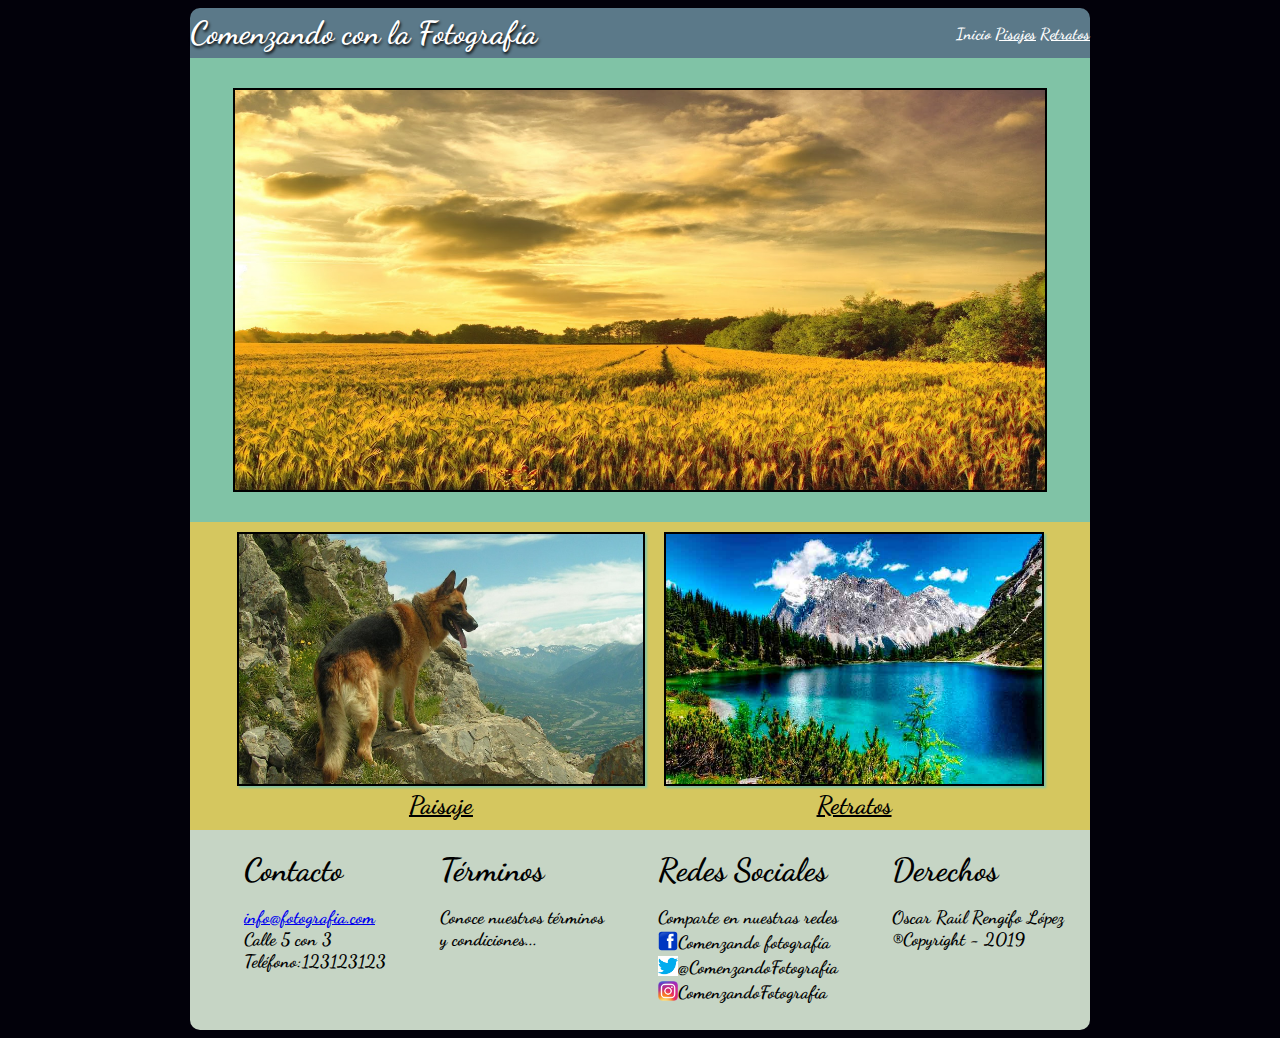
<file: INDEX.HTML>
<!DOCTYPE html>
<html lang="en" dir="ltr">
  <head>
    <meta charset="utf-8">
    <meta name="viewport" content="initial-scale=1.0, width=device,user-scalable=no">
    <link rel="stylesheet" href="CSS/ESTILOS.CSS">
    <link href="https://fonts.googleapis.com/css?family=Dancing+Script" rel="stylesheet">
    <title>Index</title>
  </head>
  <body>
    <div id="Contenido">

      <header>
        <nav id="Titulo">
          <h1>Comenzando con la Fotografía</h1>
        </nav>

        <nav id="Enlaces">
        <a class="Subrayado_1" href="#">Inicio</a>
        <a href="PAISAJE.html">Pisajes</a>
        <a href="RETRATO.html">Retratos</a>
      </nav>
      </header>

        <div id="Arriba">
          <img src="IMG/IMAGEN_1.jpg" height="400px">
        </div>

        <div id="Abajo">
          <div class="img_izq">
            <img id="IMG_IZQ" src="IMG/IMAGEN_2.jpg" height="250px">
           <p>Paisaje</p>
          </div>
          <div class="img_der">
            <img id="IMG_DER" src="IMG/IMAGEN_3.jpg" height="250px">
            <p>Retratos</p>
          </div>
        </div>

      <footer>
        <div class="Pie">
          <h1>Contacto</h1>
          <p><a href="info@fotografia.com">info@fotografia.com</a><br/> Calle 5 con 3<br/> Teléfono:123123123<br/></p>
        </div>
        <div class="Pie">
          <h1>Términos</h1>
          <p>Conoce nuestros términos <br/>y condiciones...</p>
        </div>
        <div class="Pie">
          <h1>Redes Sociales</h1>
            <p>Comparte en nuestras redes<br/> <img class="Sub_logos" src="IMG/facebook.svg" alt="facebook">Comenzando fotografía<br/> <img class="Sub_logos" src="IMG/twiiter.jpg" alt="twiiter">@ComenzandoFotografia<br/> <img class="Sub_logos" src="IMG/Instagram.png" alt="Instagram">ComenzandoFotografia</p>
          </div>
        <div class="Pie">
          <h1>Derechos</h1>
            <p>Oscar Raúl Rengifo López <br/>®Copyright - 2019</p>
          </div>
      </footer>

    </div>
  </body>
</html>
</file>
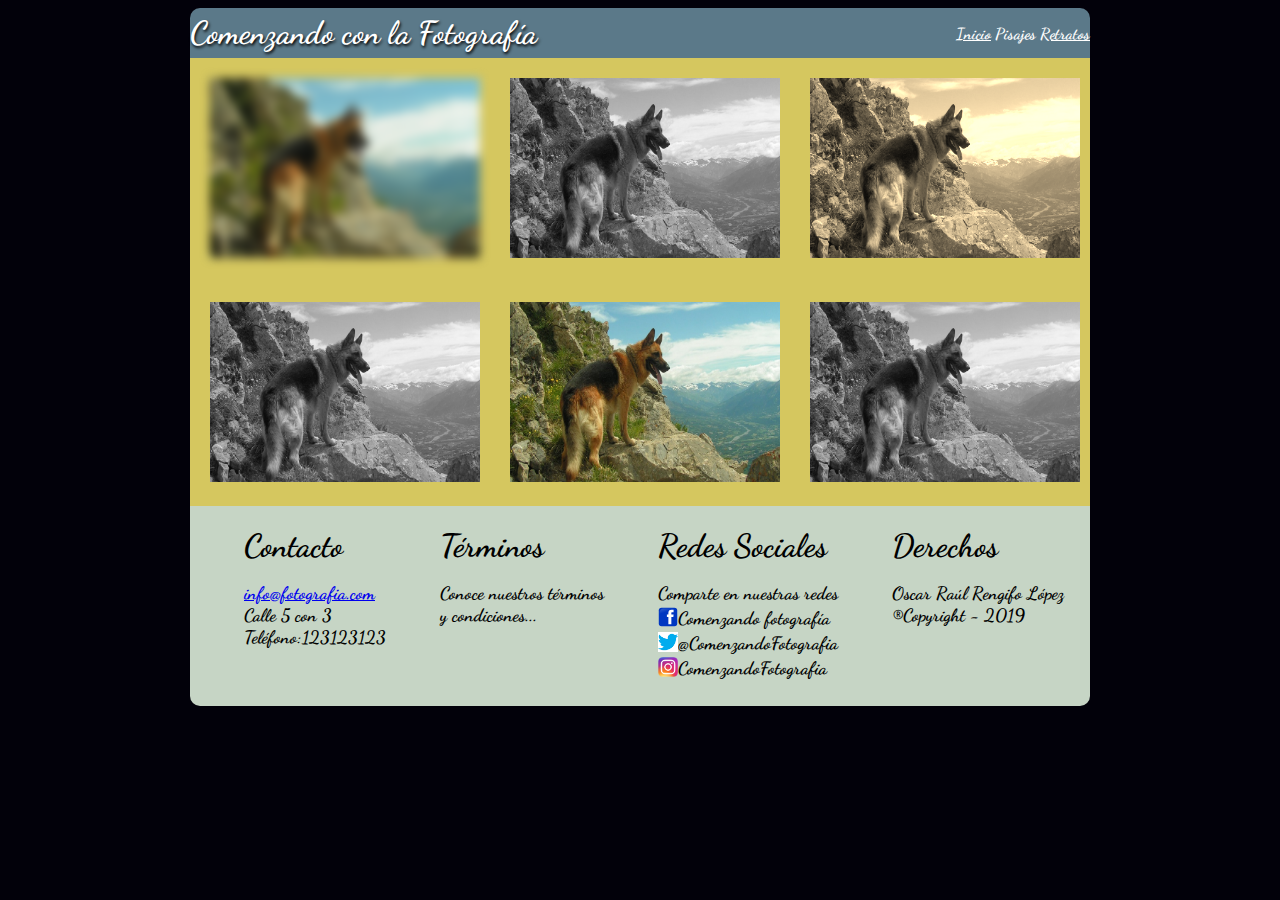
<file: PAISAJE.HTML>
<!DOCTYPE html>
<html lang="en" dir="ltr">
  <head>
    <meta charset="utf-8">
    <meta name="viewport" content="initial-scale=1.0, width=device,user-scalable=no">
    <link rel="stylesheet" href="CSS/ESTILOS.CSS">
    <link href="https://fonts.googleapis.com/css?family=Dancing+Script" rel="stylesheet">
    <title>Paisajes</title>
  </head>
  <body>
    <div id="Contenido">

      <header>
        <nav id="Titulo">
          <h1>Comenzando con la Fotografía</h1>
        </nav>

        <nav id="Enlaces_Paisaje">
          <a href="INDEX.html">Inicio</a>
          <a class="Subrayado_2" href="#">Pisajes</a>
          <a href="RETRATO.html">Retratos</a>
        </nav>

      </header>

      <div id="Abajo_Paisaje">
        <div class="img_Pa_1">
          <img id="PA_1" src="IMG/IMAGEN_2.jpg" height="180px">
        </div>
        <div class="img_Pa_2">
          <img id="PA_2" src="IMG/IMAGEN_2.jpg" height="180px">
        </div>
        <div class="img_Pa_3">
          <img id="PA_3" src="IMG/IMAGEN_2.jpg" height="180px">
        </div>
        <div class="img_Pa_4">
          <img id="PA_4" src="IMG/IMAGEN_2.jpg" height="180px">
        </div>
        <div class="img_Pa_5">
          <img id="PA_5" src="IMG/IMAGEN_2.jpg" height="180px">
        </div>
        <div class="img_Pa_6">
          <img id="PA_6" src="IMG/IMAGEN_2.jpg" height="180px">
        </div>
      </div>

      <footer>
        <div class="Pie">
          <h1>Contacto</h1>
          <p><a href="info@fotografia.com">info@fotografia.com</a><br/> Calle 5 con 3<br/> Teléfono:123123123<br/></p>
        </div>
        <div class="Pie">
          <h1>Términos</h1>
          <p>Conoce nuestros términos <br/>y condiciones...</p>
        </div>
        <div class="Pie">
          <h1>Redes Sociales</h1>
            <p>Comparte en nuestras redes<br/> <img class="Sub_logos" src="IMG/facebook.svg" alt="facebook">Comenzando fotografía<br/> <img class="Sub_logos" src="IMG/twiiter.jpg" alt="twiiter">@ComenzandoFotografia<br/> <img class="Sub_logos" src="IMG/Instagram.png" alt="Instagram">ComenzandoFotografia</p>
          </div>
        <div class="Pie">
          <h1>Derechos</h1>
            <p>Oscar Raúl Rengifo López <br/>®Copyright - 2019</p>
          </div>
      </footer>



    </div>
  </body>
</html>
</file>
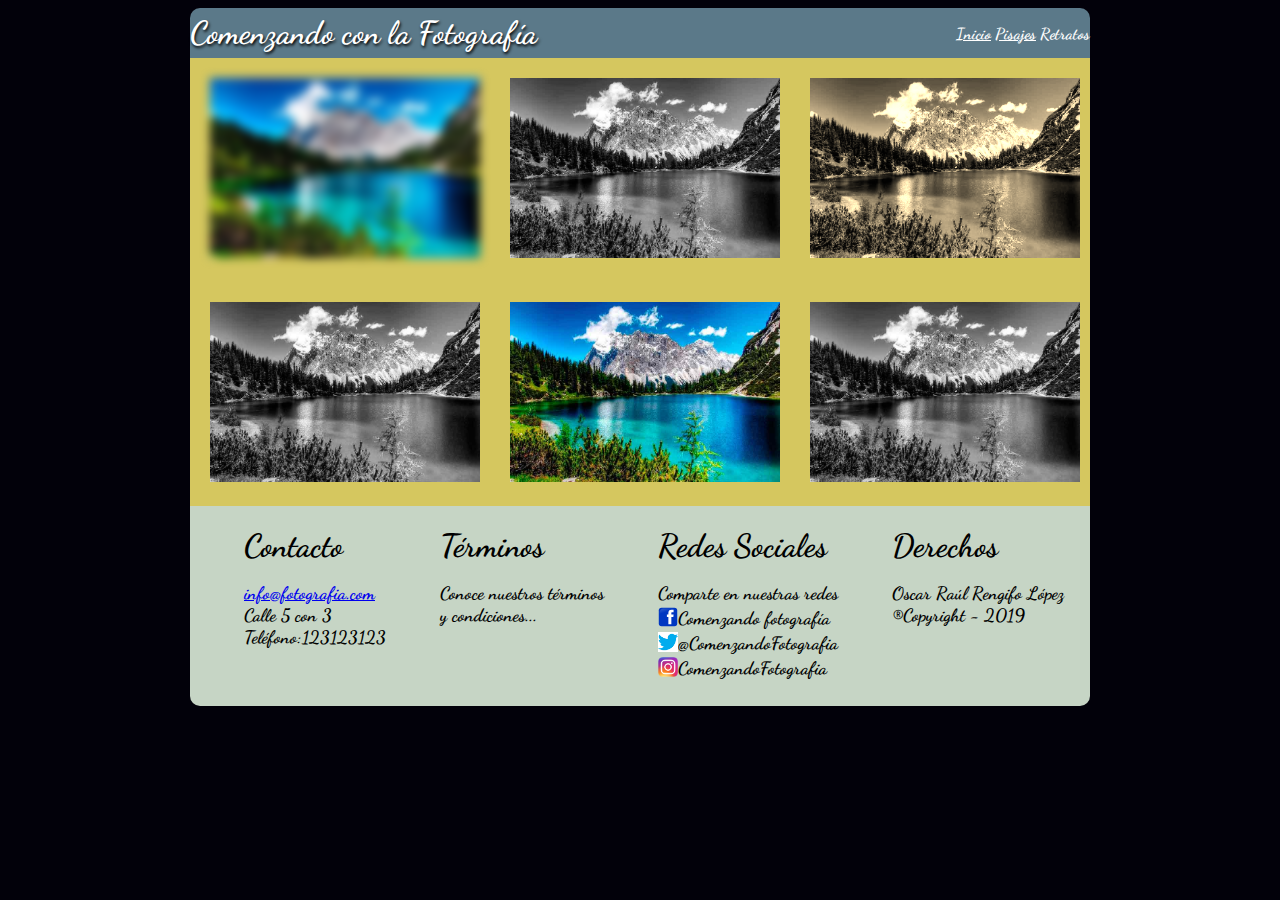
<file: RETRATO.HTML>
<!DOCTYPE html>
<html lang="en" dir="ltr">
  <head>
    <meta charset="utf-8">
    <meta name="viewport" content="initial-scale=1.0, width=device,user-scalable=no">
    <link rel="stylesheet" href="CSS/ESTILOS.CSS">
    <link href="https://fonts.googleapis.com/css?family=Dancing+Script" rel="stylesheet">
    <title>Retratos</title>
  </head>
  <body>
    <div id="Contenido">

      <header>
        <nav id="Titulo">
          <h1>Comenzando con la Fotografía</h1>
        </nav>

        <nav id="Enlaces_Retrato">
          <a href="INDEX.html">Inicio</a>
          <a href="PAISAJE.html">Pisajes</a>
          <a class="Subrayado_3" href="#">Retratos</a>
        </nav>

        </header>

      <div id="Abajo_Paisaje">
          <div class="img_Pa_1">
            <img id="PA_1" src="IMG/IMAGEN_3.jpg" height="180px">
          </div>
          <div class="img_Pa_2">
            <img id="PA_2" src="IMG/IMAGEN_3.jpg" height="180px">
          </div>
          <div class="img_Pa_3">
            <img id="PA_3" src="IMG/IMAGEN_3.jpg" height="180px">
          </div>
          <div class="img_Pa_4">
            <img id="PA_4" src="IMG/IMAGEN_3.jpg" height="180px">
          </div>
          <div class="img_Pa_5">
            <img id="PA_5" src="IMG/IMAGEN_3.jpg" height="180px">
          </div>
          <div class="img_Pa_6">
            <img id="PA_6" src="IMG/IMAGEN_3.jpg" height="180px">
          </div>
        </div>

      <footer>
          <div class="Pie">
            <h1>Contacto</h1>
            <p><a href="info@fotografia.com">info@fotografia.com</a><br/> Calle 5 con 3<br/> Teléfono:123123123<br/></p>
          </div>
          <div class="Pie">
            <h1>Términos</h1>
            <p>Conoce nuestros términos <br/>y condiciones...</p>
          </div>
          <div class="Pie">
            <h1>Redes Sociales</h1>
              <p>Comparte en nuestras redes<br/> <img class="Sub_logos" src="IMG/facebook.svg" alt="facebook">Comenzando fotografía<br/> <img class="Sub_logos" src="IMG/twiiter.jpg" alt="twiiter">@ComenzandoFotografia<br/> <img class="Sub_logos" src="IMG/Instagram.png" alt="Instagram">ComenzandoFotografia</p>
            </div>
          <div class="Pie">
            <h1>Derechos</h1>
              <p>Oscar Raúl Rengifo López <br/>®Copyright - 2019</p>
            </div>
        </footer>







    </div>
  </body>
</html>
</file>
<file: CSS/ESTILOS.CSS>
body {
	background-color: #02010a;
}

#Contenido{
	width: 900px;
	margin-left: auto;
	margin-right: auto;
	display: flex;
	flex-direction: column;
	animation: slide 1s;
}

header{
	background-color:  #5b7989;
	width: 100%;
	height: 50px;
	display: flex;
	flex-direction: row;
	justify-content:  space-between;
  align-items: center;
	border-radius: 10px 10px 0 0;
}

header nav h1 {
	color: white;
	text-shadow: 1px 2px 3px black;
}

header nav a{
		color: white;
		font-weight: bold;
}

.Subrayado_1{
text-decoration: none;
}

.Subrayado_2{
text-decoration: none;
}

.Subrayado_3{
text-decoration: none;
}

#Arriba{
background-color: #80c3a6;
width: 100%;
text-align: center;
display: flex;
flex-direction: column;
}

#Arriba img{
	width: 90%;
	margin: auto;
	margin-top: 30px;
	margin-bottom: 30px;
	border: 2px solid black;
}

#Abajo{
	background-color: #d5c75f;
	width: 100%;
	display: flex;
	flex-direction: row;
	align-items: center;
	justify-content: center;
	text-align: center;
}

#Abajo_Paisaje{
	background-color: #d5c75f;
	width: 100%;
	display: flex;
	flex-direction: row;
	flex-wrap: wrap;
}

#Abajo_Paisaje [class*=img_Pa] {
	width: 30%;
	}

#Abajo_Paisaje [class*=img_Pa] [id*=PA_] {
	width: 100%;
	margin: 20px;
}

.img_Pa_1{
	margin-right: 30px;
}

.img_Pa_2{
	margin-right: 30px;
}

.img_Pa_4{
	margin-right: 30px;
}

.img_Pa_5{
	margin-right: 30px;
}

.img_Pa_1 img{
	-webkit-filter: blur(5px);
	filter:blur(5px);
}

.img_Pa_2 img{
	-webkit-filter: grayscale(100%);
	filter:grayscale(100%);
}

.img_Pa_3 img{
	-webkit-filter: sepia(100%);
	filter:sepia(100%);
}

.img_izq img, .img_der img{
	width: 90%;
}

.img_Pa_4 img{
	-webkit-filter: grayscale(100%);
	filter:grayscale(100%);
}

.img_Pa_5 img{
	-webkit-filter: brightness(100%);
	filter:brightness(100%);
}

.img_Pa_6 img{
	-webkit-filter: grayscale(100%);
	filter:grayscale(100%);
}

.img_izq, .img_der{
	margin-top: 10px;
	margin-bottom: -10px;
}

.img_izq{
	margin-right: -10px;
	}

.img_der{
	margin-left: -10px;
}

.img_izq p{
	font-size: 25px;
	text-decoration: underline;
	margin-top: 5px;
	margin-bottom: 15px;
	font-weight: bold;
}

.img_der p{
	font-size: 25px;
	text-decoration: underline;
	margin-top: 5px;
	margin-bottom: 15px;
	font-weight: bold;
}

#IMG_IZQ{
	border: 2px solid black;
	box-shadow: 2px 2px 2px 0 #82c3a6;
	transform: rotate(0deg);
	transition: transform 1s;
}

#IMG_IZQ:hover{
	transform: rotate(10deg);
}

#IMG_DER{
	border: 2px solid black;
	box-shadow: 2px 2px 2px 0 #82c3a6;
	transform: translate(0px);
	transition: transform 1s;
}

#IMG_DER:hover{
	transform: translate(20px, -5px);
}


footer{
	background-color: #C6d5c5;
	width: 100%;
	height: 200px;
	display: flex;
	flex-direction: row;
	flex-wrap: nowrap;
	border-radius: 0 0 10px 10px;
}

.Pie{
margin-left: 6%;
font-weight: bold;
}

.pie,p{
	font-size: 18px;
	position: relative;
	top: -5px;
}

.Sub_logos{
	width: 20px;
	height: 20px;
	position: relative;
	bottom: -3px;}

h1,p,a{
font-family: 'Dancing Script', cursive;
}

@keyframes slide {
	0%	 {margin-top: 160%;}
	60%	 {margin-top: -5%;}
	100% {margin-top: 0%;}
}

@media (max-width:900px){
	#Contenido{
		width: 100%;
	}

	header{
		height: 100%;
		display: flex;
		flex-direction: column;
		padding-bottom: 25px;
		padding-top: 0px;
	}

	#Titulo{
		font-size: 30px;
		text-align: center;
	}

	#Enlaces{
		font-size: 25px;
		word-spacing: 20px;
	}

	#Enlaces_Paisaje{
		font-size: 25px;
		word-spacing: 20px;
	}

#Enlaces_Retrato{
		font-size: 25px;
		word-spacing: 20px;
	}

	#Arriba img{
		margin-left: 40px;
		width: 82%;
		height: 250px;
	}

	#Abajo{
		display: flex;
		flex-direction: column;
		padding-top: 30px;
	}

	.img_izq{
		margin-left: auto;
		margin-right: auto;
		margin: 2% 3% 0 5%;
	}

	.img_der{
		margin-left: auto;
		margin-right: auto;
		margin: 2% 3% 0 5%;
	}

#Abajo_Paisaje{
	display: flex;
	flex-direction: column;
}

#Abajo_Paisaje [class*=img_Pa] {
	width: 100%;
	}

#Abajo_Paisaje [class*=img_Pa] [id*=PA_] {
	width: 85%;
	margin-left: 37px;
	height: 300%
}

footer{
		height: 100%;
		display: flex;
		flex-direction: column;
	}
}
</file>
